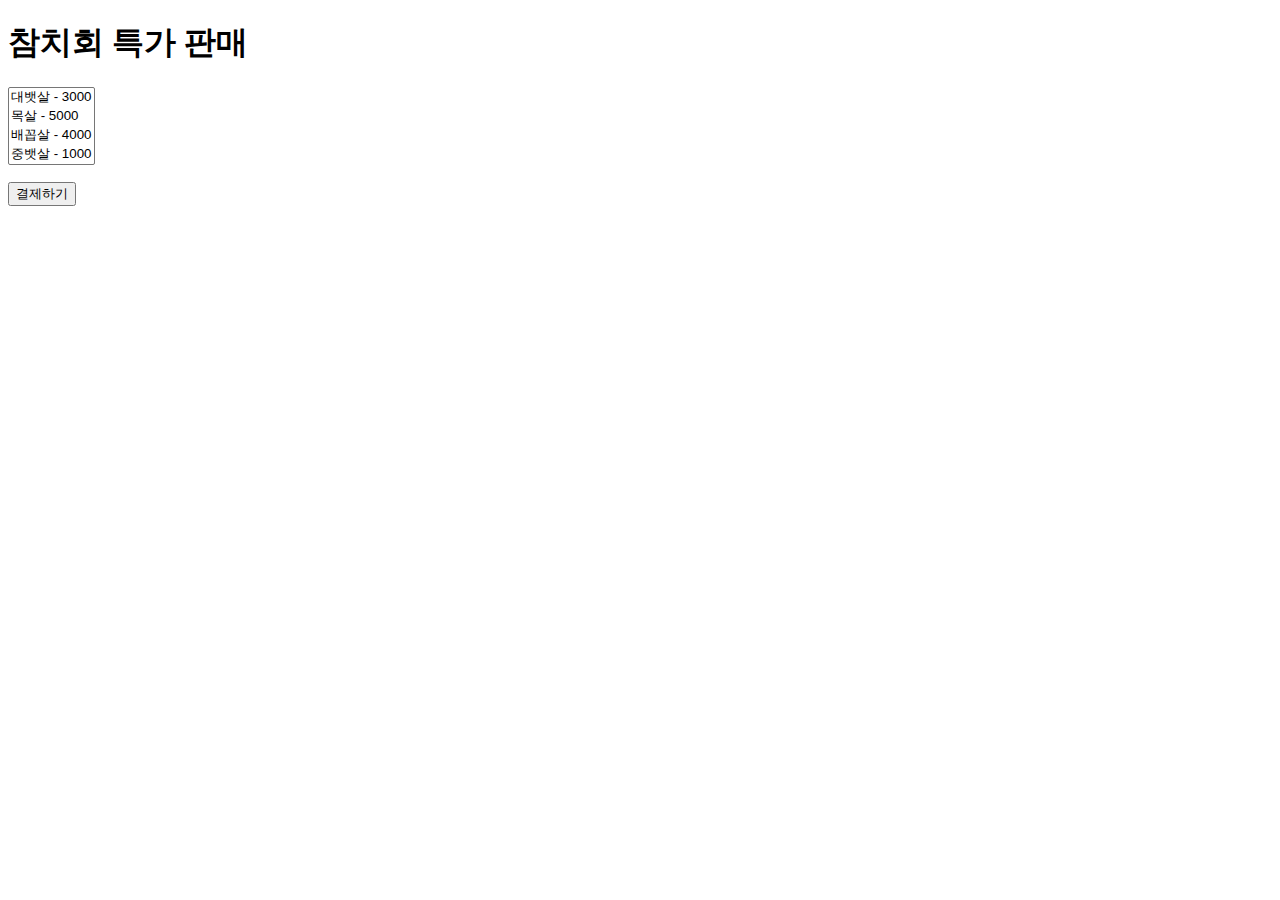
<file: index.html>
<!DOCTYPE html>
<html lang="en">

<head>
  <meta charset="UTF-8">
  <meta name="viewport" content="width=device-width, initial-scale=1.0">
  <title>Document</title>
  <link rel="stylesheet" href="style.css">
</head>

<body>
  <form id="form">
    <h1>참치회 특가 판매</h1>
    <select id="product-list" size="4" multiple="multiple">
    </select>

    <ul id="product-select" class="hidden">선택한 상품
    </ul>
    <p id="product-total"></p>
    <button type="button" id="product-btn">결제하기</button>

  </form>
  <div id="result">
  </div>
  <script defer src="main.js"></script>

</body>

</html>
</file>
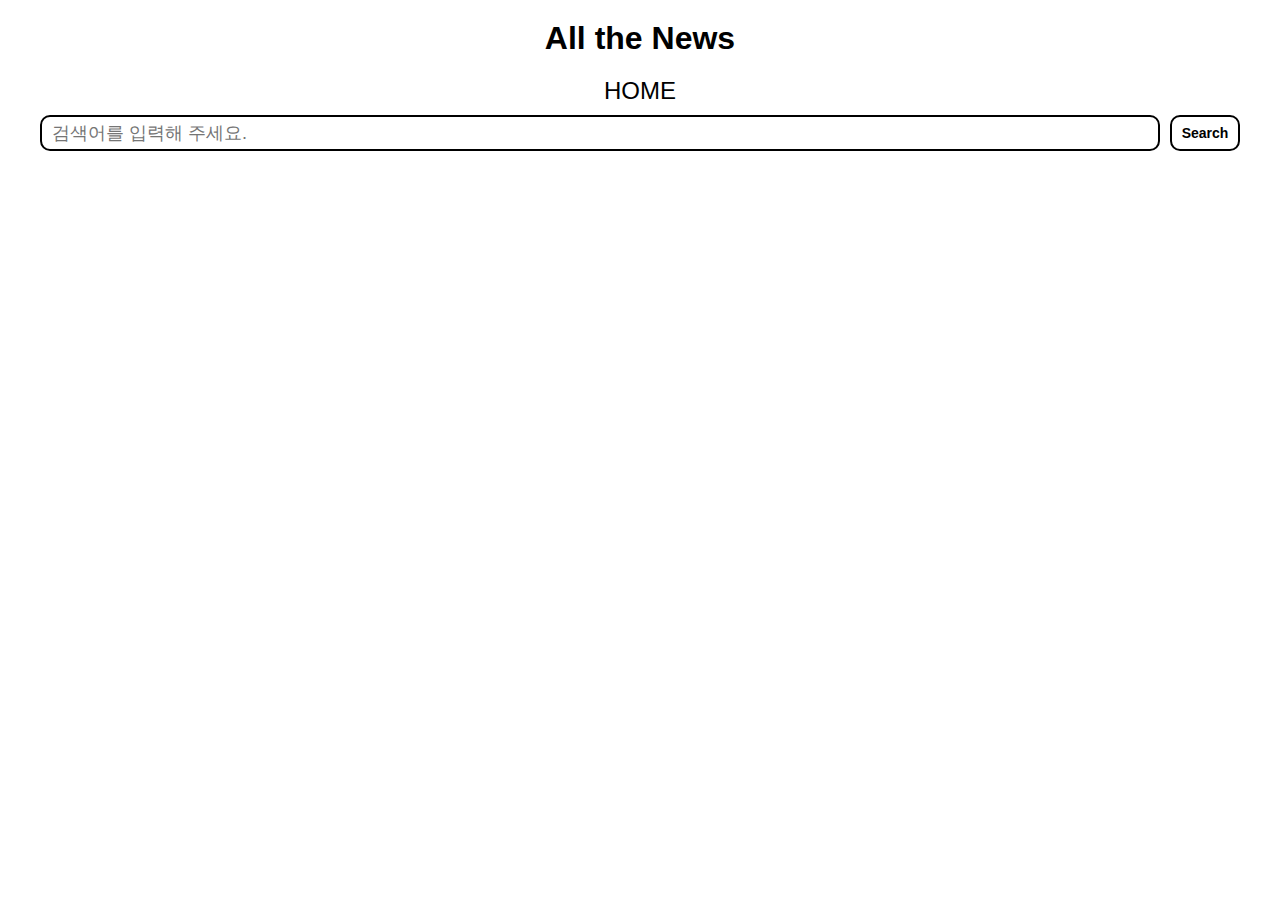
<file: 2차/index.html>
<!DOCTYPE html>
<html lang="en">

<head>
  <meta charset="UTF-8">
  <meta name="viewport" content="width=device-width, initial-scale=1.0">
  <title>Document</title>
  <link rel="stylesheet" href="style.css">
</head>

<body>
  <div class="l_wrapper">
    <header class="search-header">
      <h1 class="search-title">All the News</h1>
      <a href="https://newsapi.org/" class="search-url" target="_blank" rel="noopener noreferrer">
        HOME</a>
    </header>
    <div class="search-Container">
      <input type="text" id="input" class="search-input" placeholder="검색어를 입력해 주세요." /><button type="button" id="button"
        class="search-button btn">Search</button>
    </div>
  </div>

  <div id="result">
  </div>
  <script src="main.js"></script>
</body>

</html>
</file>
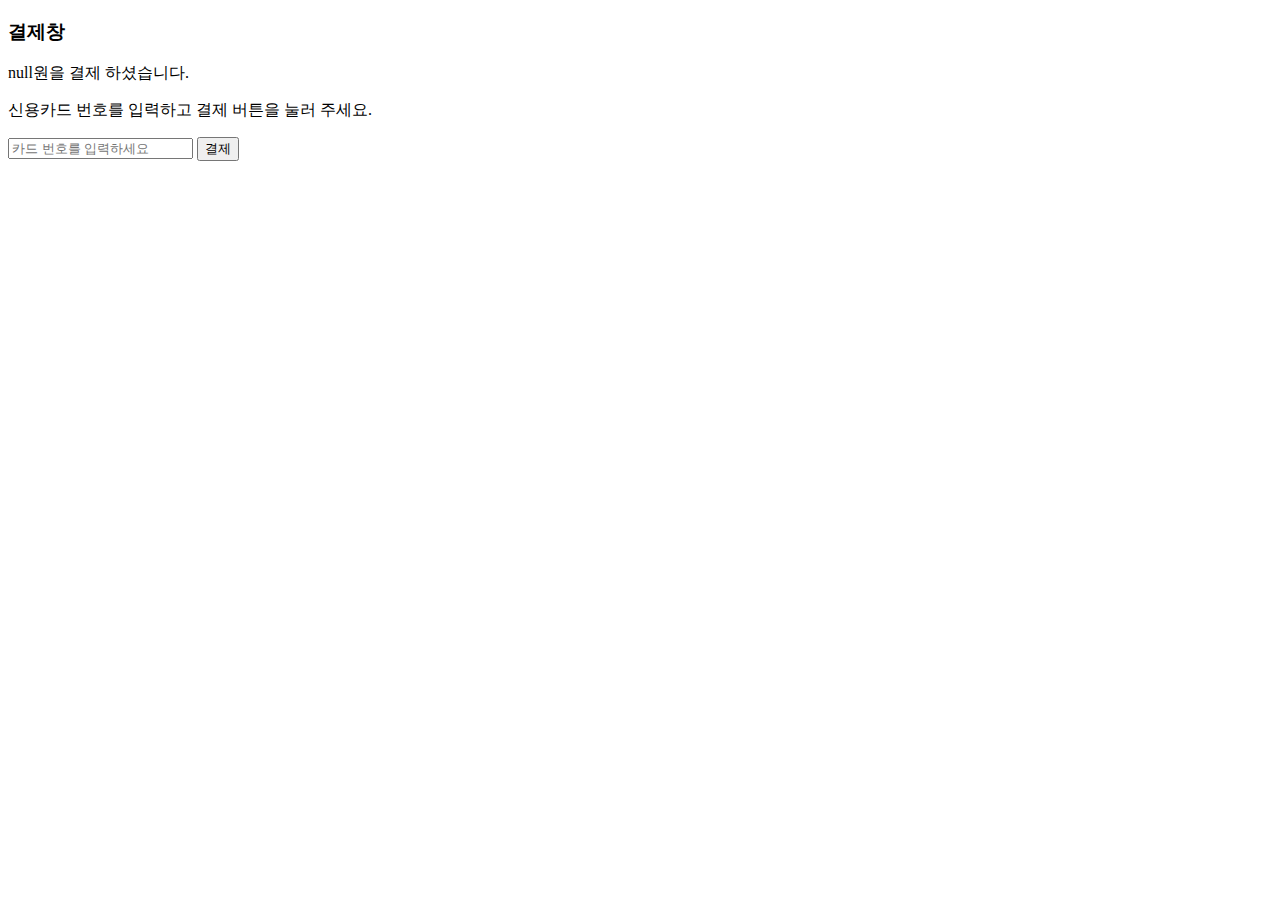
<file: payment.html>
<!DOCTYPE html>
<html lang="en">

<head>
  <meta charset="UTF-8">
  <meta name="viewport" content="width=device-width, initial-scale=1.0">
  <title>Document</title>
</head>

<body>
  <form id="payForm">
    <h3>결제창</h3>
    <p id="pay"></p>
    <p>신용카드 번호를 입력하고 결제 버튼을 눌러 주세요.</p>
    <input type="text" id="card" maxlength="16" placeholder="카드 번호를 입력하세요">
    <button type="submit" id="payment">결제</button>
  </form>

  <div id="result"></div>
  <script>

    const totalPrice = localStorage.getItem('totalPrice');
    const totalPay = document.querySelector('#pay');
    const formContainer = document.querySelector('#payForm');
    const resultElement = document.querySelector('#result');

    totalPay.textContent = `${totalPrice}원을 결제 하셨습니다.`;

    card.addEventListener('input', function () {
      this.value = this.value.replace(/\D/g, '');
    });

    formContainer.addEventListener('submit', function (e) {
      e.preventDefault();

      const card = document.querySelector('#card');
      const cardNum = card.value.trim().replace(/\s+/g, '');

      if (cardNum.length !== 16) {
        alert('올바른 16자리 숫자의 카드 번호를 입력해주세요.')
        card.value = '';
        card.focus();
      } else {
        alert(`${cardNum}으로 ${totalPrice}원이 결제 되었습니다.`);
        localStorage.removeItem('totalPrice');
        formContainer.reset();
        window.close();
      }
    })






  </script>


</body>

</html>
</file>
<file: style.css>
#product-select {
  font-size: 20px;
}

.hidden {
  display: none;
}
</file>
<file: 2차/style.css>
/* Reset */
body,
p {
  margin: unset;
  padding: unset;
}

h1,
h2,
h3,
h4,
h5,
h6 {
  margin: unset;
  font-size: unset;
  font-family: unset;
  font-weight: unset;
}

a {
  color: unset;
  text-decoration: unset;
}

button {
  all: unset;
  display: inline-block;
}

input {
  -webkit-appearance: none;
  -moz-appearance: none;
  appearance: none;
  margin: 0;
  outline: none;
  box-shadow: none;
}

img {
  max-width: 100%;
  vertical-align: top;
}

/* Common */
.btn {
  font-weight: 800;
  border-radius: 10px;
  border: 2px solid black;
  padding: 8px;
}

/* Typography */
:root {
  font-family: 'Montserrat', sans-serif;
  font-size: 62.5%;
}

/* Component */
.l_wrapper {
  padding: 0 20px;
  max-width: 1200px;
  margin: 0 auto;
}

.search-header {
  text-align: center;
}

.search-title {
  font-weight: 700;
  font-size: 3.2rem;
  margin: 20px 0;
}

.search-url {
  font-size: 2.4rem;
}

.search-url:hover {
  color: gray;
}

.search-Container {
  display: grid;
  grid-template-columns: 1fr 80px;
  text-align: center;
}

.search-input {
  margin-top: 10px;
  line-height: 1.8rem;
  font-size: 1.8rem;
  height: 30px;
  vertical-align: top;
  border: 2px solid black;
  border-radius: 10px;
  padding-left: 10px;
}

.search-button {
  margin-top: 10px;
  font-weight: 800;
  border-radius: 10px;
  border: 2px solid black;
  padding: 8px;
  font-size: 1.4rem;
  margin-left: 10px;
  vertical-align: top;
}

.search-button:hover {
  background-color: black;
  color: white;
  cursor: pointer;
}

.article-container {
  display: flex;
  max-width: 1200px;
}

.learn-more {
  font-weight: 600;
}

.article-textBox {
  display: flex;
  flex-direction: column;
  flex-basis: 900px;
}

.article-title {
  font-weight: 700;
  font-size: 2.4rem;
  padding: 10px;
}

.article-authors {
  font-size: 1.4rem;
  padding: 10px;
}

.article-time {
  font-size: 1.4rem;
  padding: 10px;
}

.article-contents {
  font-size: 1.6rem;
  line-height: 1.6rem;
  padding: 10px;
}

.article-img {
  flex-basis: 300px;
  aspect-ratio: 16/9;
  margin-top: 10px;
}

.article-img img {
  width: 100%;
  object-fit: cover;
}
</file>
